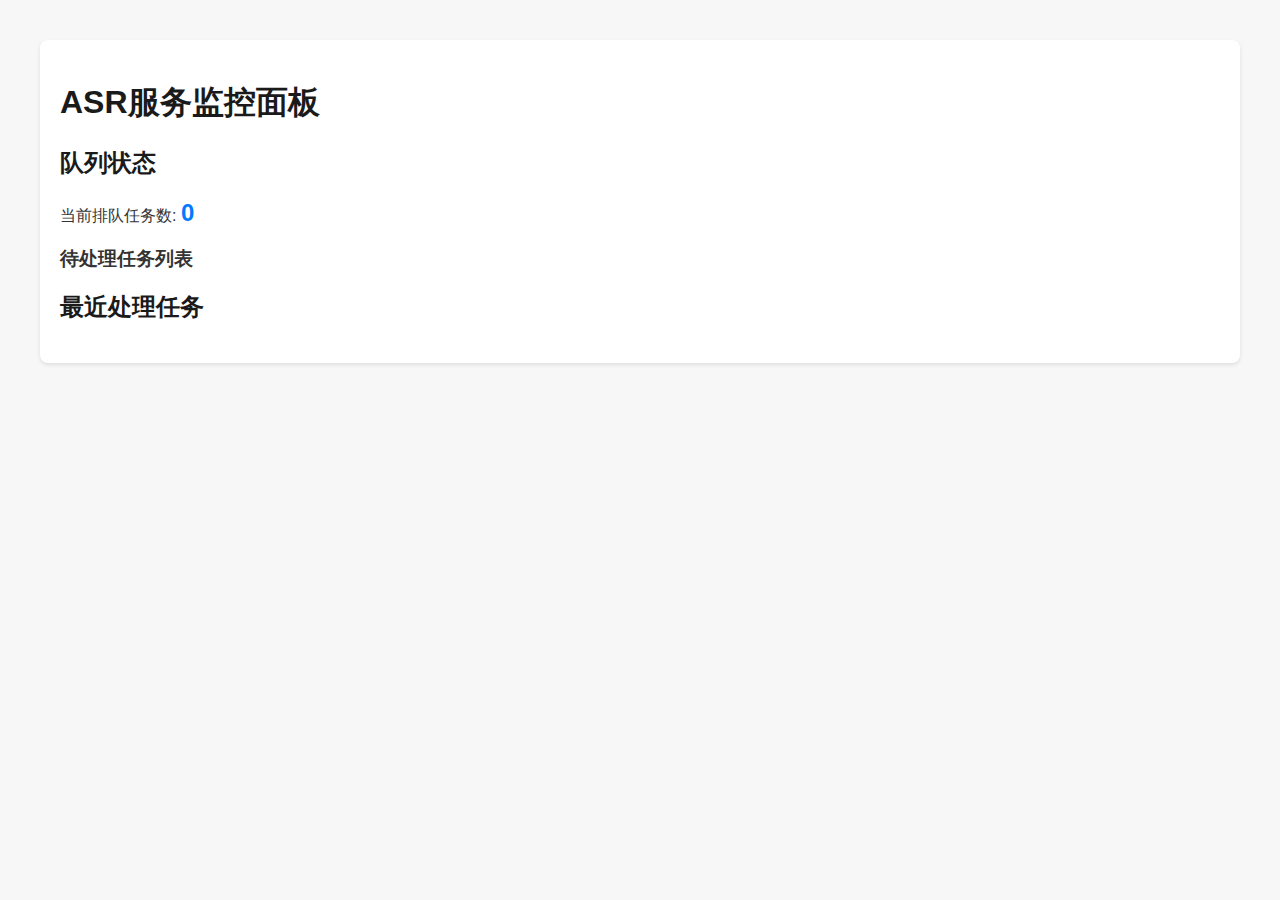
<file: static/index.html>
<!DOCTYPE html>
<html>
    <head>
        <title>ASR服务监控面板</title>
        <style>
            body { font-family: -apple-system, BlinkMacSystemFont, "Segoe UI", Roboto, "Helvetica Neue", Arial, sans-serif; margin: 40px; background-color: #f7f7f7; color: #333; }
            #dashboard { background-color: #fff; padding: 20px; border-radius: 8px; box-shadow: 0 2px 4px rgba(0,0,0,0.1); }
            h1, h2 { color: #1a1a1a; }
            #queue-size { color: #007aff; font-size: 1.5em; }
            ul { list-style-type: none; padding: 0; }
            li { background-color: #f0f0f0; margin-top: 5px; padding: 10px; border-radius: 4px; }
            .task-item { border-bottom: 1px solid #eee; padding-bottom: 5px; margin-bottom: 5px; }
            .task-item:last-child { border-bottom: none; }
            .task-status { font-weight: bold; }
            .status-completed { color: green; }
            .status-failed { color: red; }
            .status-pending { color: orange; }
            .status-processing { color: blue; }
            .details-button { cursor: pointer; color: #007aff; text-decoration: underline; }
            
            /* 模态框样式 */
            .modal { display: none; position: fixed; z-index: 1; left: 0; top: 0; width: 100%; height: 100%; overflow: auto; background-color: rgba(0,0,0,0.4); }
            .modal-content { background-color: #fefefe; margin: 15% auto; padding: 20px; border: 1px solid #888; width: 80%; border-radius: 8px; }
            .close { color: #aaa; float: right; font-size: 28px; font-weight: bold; }
            .close:hover, .close:focus { color: black; text-decoration: none; cursor: pointer; }
        </style>
    </head>
    <body>
        <div id="dashboard">
            <h1>ASR服务监控面板</h1>
            <h2>队列状态</h2>
            <p>当前排队任务数: <strong id="queue-size">0</strong></p>
            <h3>待处理任务列表</h3>
            <ul id="pending-tasks"></ul>

            <h2>最近处理任务</h2>
            <ul id="recent-tasks"></ul>
        </div>

        <!-- 任务详情模态框 -->
        <div id="task-details-modal" class="modal">
          <div class="modal-content">
            <span class="close">&times;</span>
            <h2>任务详情</h2>
            <pre id="modal-task-details" style="white-space: pre-wrap; word-wrap: break-word;"></pre>
          </div>
        </div>

        <script>
            const queueSizeElement = document.getElementById("queue-size");
            const pendingTasksListElement = document.getElementById("pending-tasks");
            const recentTasksListElement = document.getElementById("recent-tasks");
            const modal = document.getElementById("task-details-modal");
            const modalDetailsElement = document.getElementById("modal-task-details");
            const closeModalSpan = document.getElementsByClassName("close")[0];

            // 关闭模态框
            closeModalSpan.onclick = function() { modal.style.display = "none"; }
            window.onclick = function(event) {
                if (event.target == modal) {
                    modal.style.display = "none";
                }
            }
            
            const ws = new WebSocket(`ws://${location.host}/ws/status`);

            ws.onopen = function(event) {
                console.log("成功连接到服务器WebSocket。");
            };

            ws.onmessage = function(event) {
                const data = JSON.parse(event.data);
                queueSizeElement.innerText = data.queue_size;
                
                // 更新待处理任务列表
                pendingTasksListElement.innerHTML = '';
                data.pending_tasks.forEach(function(task) {
                    const li = document.createElement("li");
                    li.textContent = `任务ID: ${task.id} | 优先级: ${task.priority}`;
                    pendingTasksListElement.appendChild(li);
                });

                // 更新最近处理任务列表
                recentTasksListElement.innerHTML = '';
                data.recent_tasks.forEach(function(task) {
                    const li = document.createElement("li");
                    li.classList.add('task-item');
                    let statusClass = '';
                    if (task.status === 'completed') statusClass = 'status-completed';
                    else if (task.status === 'failed') statusClass = 'status-failed';
                    else if (task.status === 'pending') statusClass = 'status-pending';
                    else if (task.status === 'processing') statusClass = 'status-processing';
                    
                    li.innerHTML = `
                        任务ID: ${task.id} <br>
                        优先级: ${task.priority} <br>
                        状态: <span class="task-status ${statusClass}">${task.status}</span> <br>
                        等待时间: ${task.waiting_time ? task.waiting_time.toFixed(2) + 's' : 'N/A'} <br>
                        处理时间: ${task.processing_time ? task.processing_time.toFixed(2) + 's' : 'N/A'} <br>
                        结果: <span class="details-button" data-task-id="${task.id}">${task.result_display}</span>
                    `;
                    recentTasksListElement.appendChild(li);
                });
            };

            // 事件委托，处理所有“查看详情”按钮的点击事件
            recentTasksListElement.addEventListener('click', function(event) {
                if (event.target && event.target.matches('.details-button')) {
                    const taskId = event.target.getAttribute('data-task-id');
                    fetch(`/api/task/${taskId}`)
                        .then(response => response.json())
                        .then(taskDetails => {
                            modalDetailsElement.textContent = JSON.stringify(taskDetails, null, 2);
                            modal.style.display = "block";
                        })
                        .catch(error => console.error('获取任务详情失败:', error));
                }
            });

            ws.onclose = function(event) {
                console.log("与服务器的WebSocket连接已断开，尝试重新连接...");
                setTimeout(() => {
                    // 简单的重连逻辑
                    window.location.reload();
                }, 3000);
            };

            ws.onerror = function(error) {
                console.error("WebSocket 错误: ", error);
            };
        </script>
    </body>
</html>
</file>
